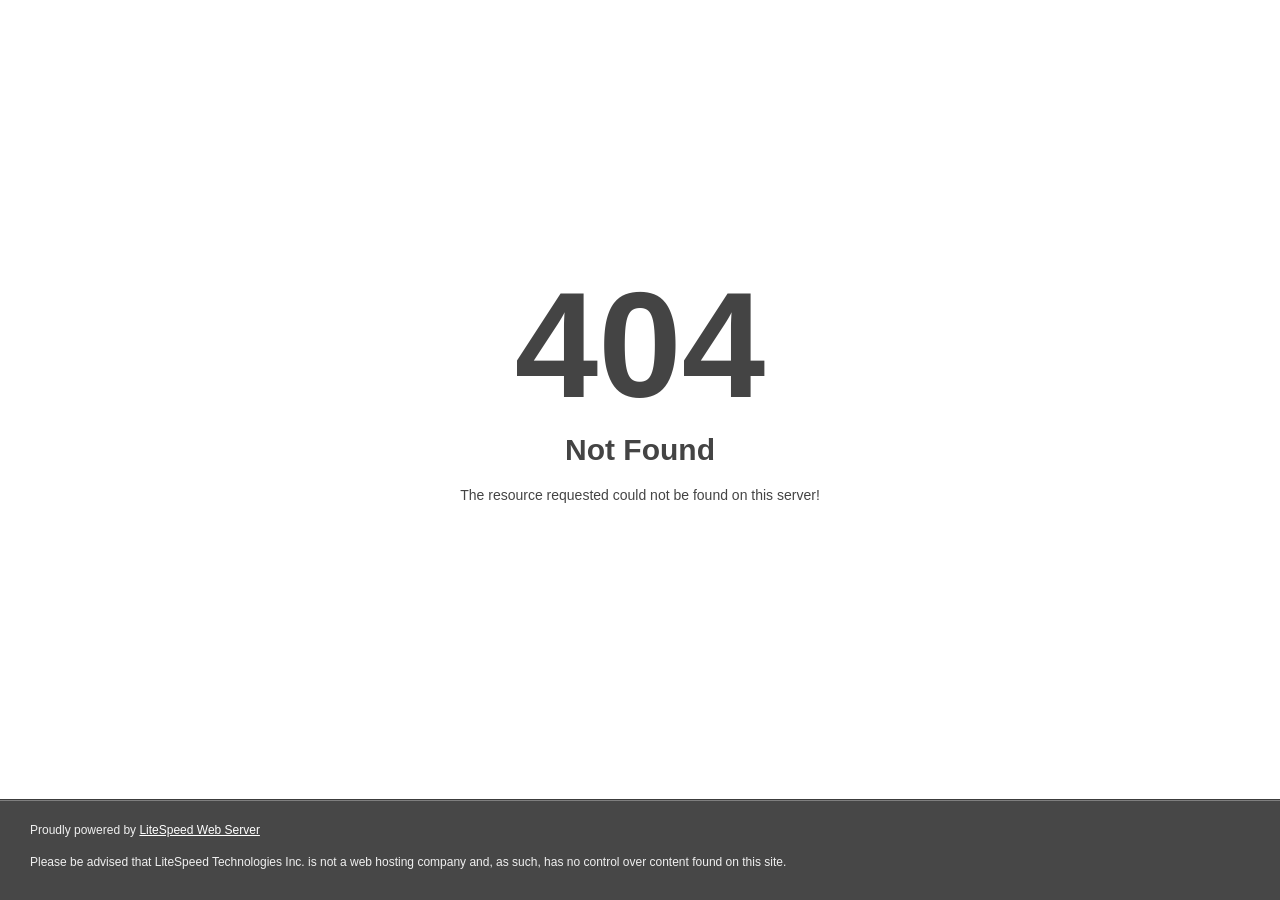
<file: privacy-policy.html>
<!DOCTYPE html>
<html style="height:100%">

<!-- Mirrored from torix-mint.com/privacy-policy.html by HTTrack Website Copier/3.x [XR&CO'2014], Tue, 15 Feb 2022 17:08:56 GMT -->
<head>
<meta name="viewport" content="width=device-width, initial-scale=1, shrink-to-fit=no" />
<title> 404 Not Found
</title></head>
<body style="color: #444; margin:0;font: normal 14px/20px Arial, Helvetica, sans-serif; height:100%; background-color: #fff;">
<div style="height:auto; min-height:100%; ">     <div style="text-align: center; width:800px; margin-left: -400px; position:absolute; top: 30%; left:50%;">
        <h1 style="margin:0; font-size:150px; line-height:150px; font-weight:bold;">404</h1>
<h2 style="margin-top:20px;font-size: 30px;">Not Found
</h2>
<p>The resource requested could not be found on this server!</p>
</div></div><div style="color:#f0f0f0; font-size:12px;margin:auto;padding:0px 30px 0px 30px;position:relative;clear:both;height:100px;margin-top:-101px;background-color:#474747;border-top: 1px solid rgba(0,0,0,0.15);box-shadow: 0 1px 0 rgba(255, 255, 255, 0.3) inset;">
<br>Proudly powered by  <a style="color:#fff;" href="http://www.litespeedtech.com/error-page">LiteSpeed Web Server</a><p>Please be advised that LiteSpeed Technologies Inc. is not a web hosting company and, as such, has no control over content found on this site.</p></div></body>
<!-- Mirrored from torix-mint.com/privacy-policy.html by HTTrack Website Copier/3.x [XR&CO'2014], Tue, 15 Feb 2022 17:08:56 GMT -->
</html>
</file>
